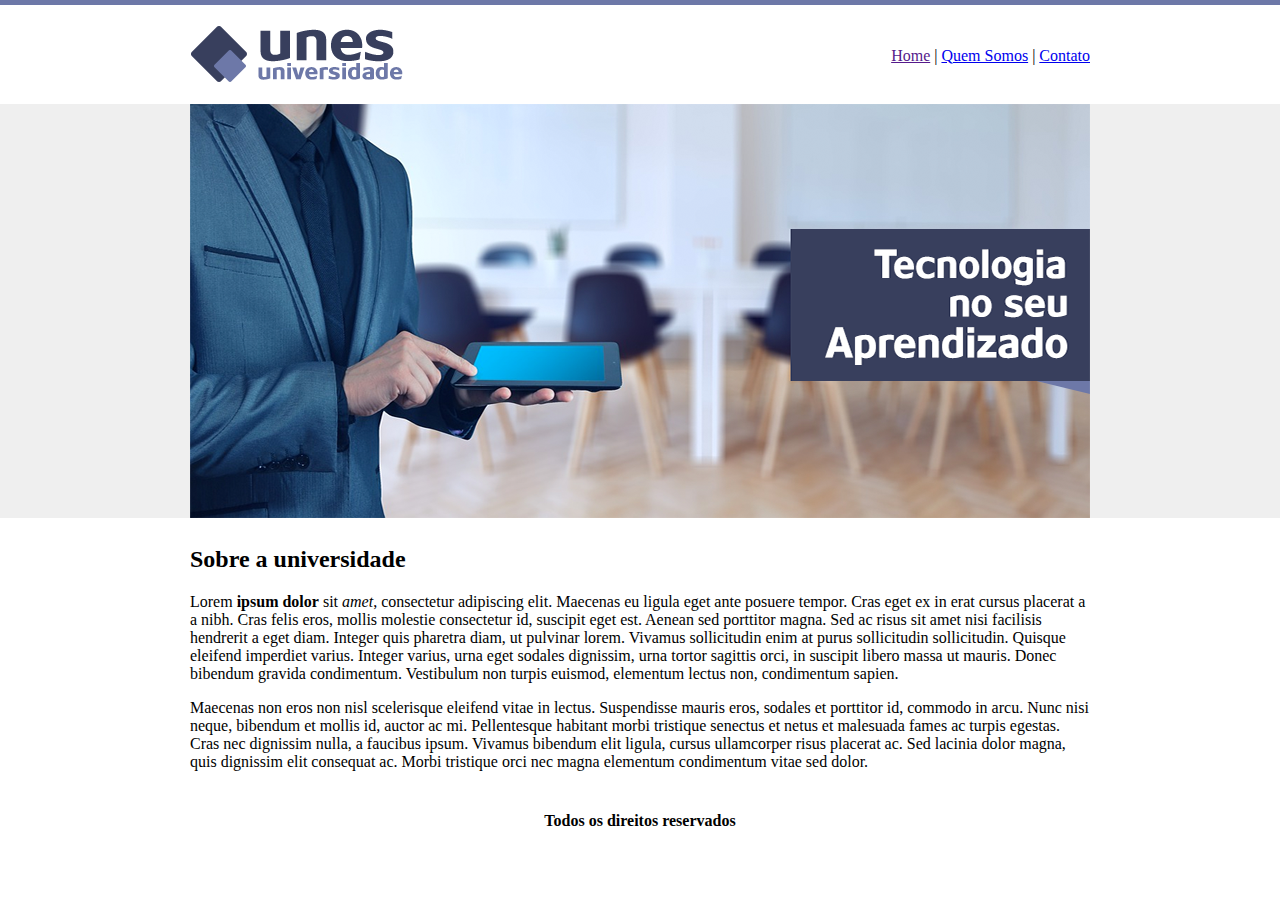
<file: 1.UNES/index.html>
<!DOCTYPE html>
<html>

<head>
    <title>UNES - Página principal</title>
    <meta charset="utf-8">
</head>

<body background="images/fundo.png">
    <table border="0" width="900" align="center">
        <tr>
            <td height="89"><img src="images/logo.png"></td>
            <td align="right">
                <a href="">Home</a> |
                <a href="quem-somos.html">Quem Somos</a> |
                <a href="contato.html">Contato</a>
            </td>
        </tr>
        <tr>
            <td colspan="2"><img src="images/capa.png"></td>
        </tr>
        <tr>
            <td colspan="2">
                <h2>Sobre a universidade</h2>
                <p>Lorem <strong>ipsum dolor</strong> sit <em>amet</em>, consectetur adipiscing elit. Maecenas eu ligula
                    eget ante posuere tempor.
                    Cras eget ex in erat cursus placerat a a nibh. Cras felis eros, mollis molestie consectetur id,
                    suscipit eget est. Aenean sed porttitor magna. Sed ac risus sit amet nisi facilisis hendrerit a eget
                    diam. Integer quis pharetra diam, ut pulvinar lorem. Vivamus sollicitudin enim at purus sollicitudin
                    sollicitudin. Quisque eleifend imperdiet varius. Integer varius, urna eget sodales dignissim, urna
                    tortor sagittis orci, in suscipit libero massa ut mauris. Donec bibendum gravida condimentum.
                    Vestibulum non turpis euismod, elementum lectus non, condimentum sapien.</p>
                <p>Maecenas non eros non nisl scelerisque eleifend vitae in lectus. Suspendisse mauris eros, sodales et
                    porttitor id, commodo in arcu. Nunc nisi neque, bibendum et mollis id, auctor ac mi. Pellentesque
                    habitant morbi tristique senectus et netus et malesuada fames ac turpis egestas. Cras nec dignissim
                    nulla, a faucibus ipsum. Vivamus bibendum elit ligula, cursus ullamcorper risus placerat ac. Sed
                    lacinia dolor magna, quis dignissim elit consequat ac. Morbi tristique orci nec magna elementum
                    condimentum vitae sed dolor.</p>
            </td>
        </tr>
        <tr>
            <td colspan="2" align="center">
                <h4>Todos os direitos reservados</h4>
            </td>
        </tr>
    </table>
</body>

</html>
</file>
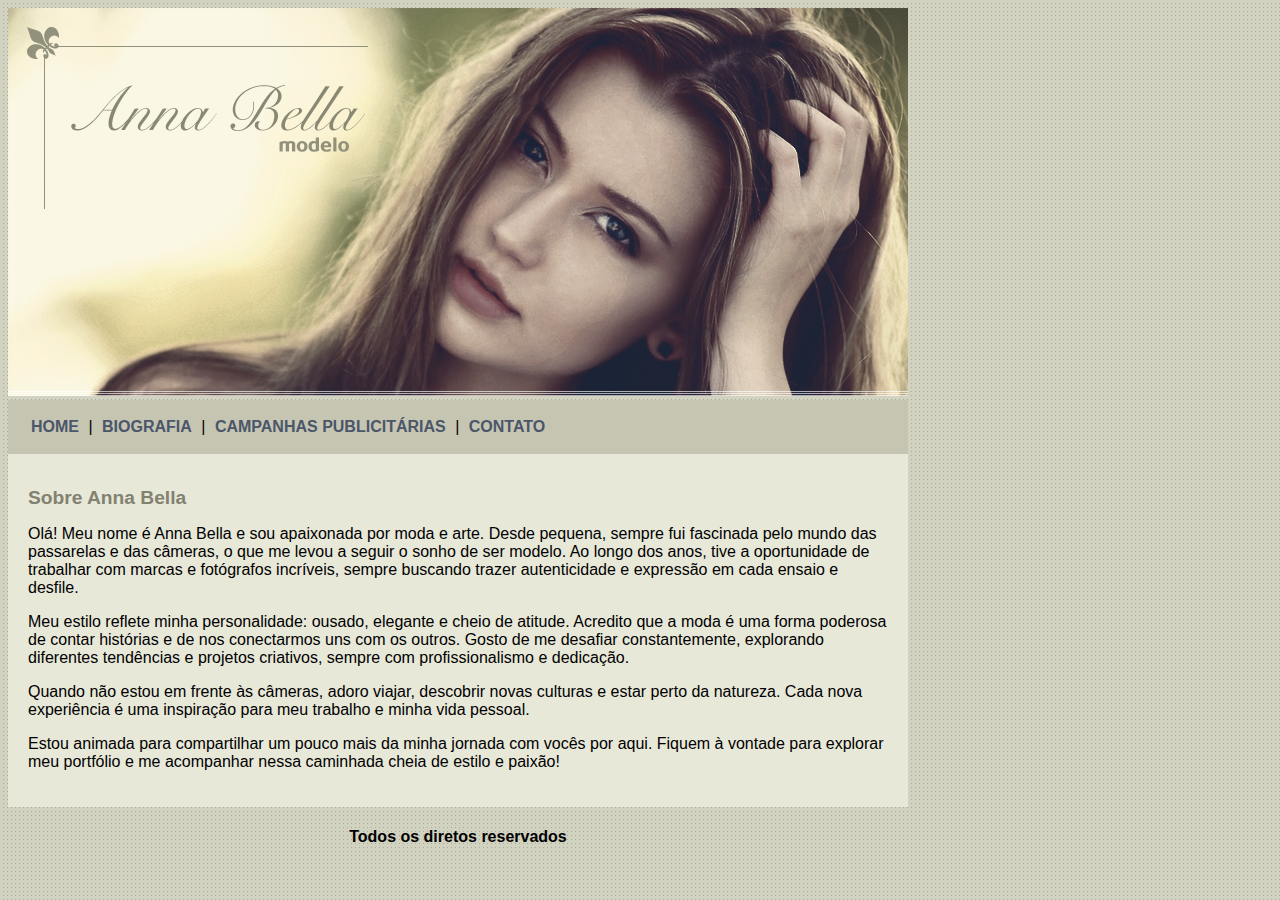
<file: 2.AnnaBella/index.html>
<!DOCTYPE html>
<html>

<head>
    <title>Anna Bella Oficial</title>
    <meta charset="utf-8">
    <link rel="stylesheet" type="text/css" href="estilo.css">
</head>

<body>
    <div id="principal">
        <img src="imagens/capa.png">
        <div id="menu">
            <a href="index.html">HOME</a> |
            <a href="biografia.html">BIOGRAFIA</a> |
            <a href="campanhas-publicitarias.html">CAMPANHAS PUBLICITÁRIAS</a> |
            <a href="contato.html">CONTATO</a>
        </div>
        <div id="conteudo"><!--Inicio conteudo-->
            <h1>Sobre Anna Bella</h1>
            <p>
                Olá! Meu nome é Anna Bella e sou apaixonada por moda e arte. Desde pequena, sempre fui fascinada pelo
                mundo
                das passarelas e das câmeras, o que me levou a seguir o sonho de ser modelo. Ao longo dos anos, tive a
                oportunidade de trabalhar com marcas e fotógrafos incríveis, sempre buscando trazer autenticidade e
                expressão em cada ensaio e desfile.</p>

            <p>Meu estilo reflete minha personalidade: ousado, elegante e cheio de atitude. Acredito que a moda é uma
                forma
                poderosa de contar histórias e de nos conectarmos uns com os outros. Gosto de me desafiar
                constantemente,
                explorando diferentes tendências e projetos criativos, sempre com profissionalismo e dedicação.</p>

            <p>Quando não estou em frente às câmeras, adoro viajar, descobrir novas culturas e estar perto da natureza.
                Cada
                nova experiência é uma inspiração para meu trabalho e minha vida pessoal.</p>

            <p>Estou animada para compartilhar um pouco mais da minha jornada com vocês por aqui. Fiquem à vontade para
                explorar meu portfólio e me acompanhar nessa caminhada cheia de estilo e paixão!
            </p>
        </div><!--Fim conteudo-->
        <div id="rodape">
            <h4>Todos os diretos reservados</h4>
        </div>
    </div>
</body>

</html>
</file>
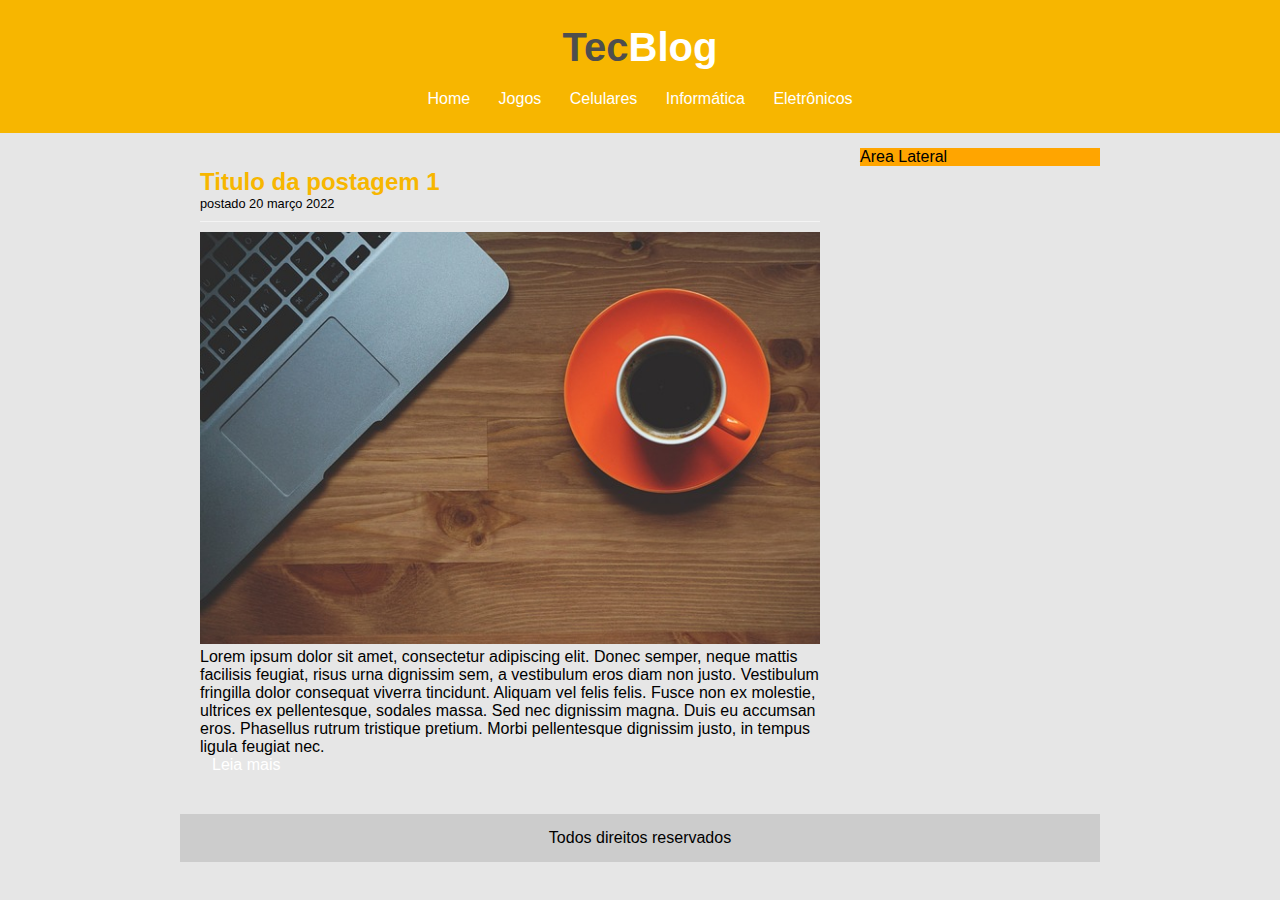
<file: 3.TechBlog/index.html>
<!DOCTYPE html>
<html>

<head>
    <title>TecBlog - O seu Blog de tecnologia</title>
    <meta charset="utf-8">
    <link rel="stylesheet" type="text/css" href="css/style.css">
</head>

<body>
    <div id="area-cabecalho">
        <div id="area-logo">
            <h1>Tec<span class="branco">Blog</span></h1>
        </div>
        <div id="area-menu">
            <a href="index.html">Home</a>
            <a href="jogos.html">Jogos</a>
            <a href="celulares.html">Celulares</a>
            <a href="informatica.html">Informática</a>
            <a href="eletronicos.html">Eletrônicos</a>
        </div>
    </div>
    <div id="area-principal">
        <div id="area-postagens">
            <div class="postagem">
                <h2>Titulo da postagem 1</h2>
                <span class="data-postagem">postado 20 março 2022</span>
                <img width="620px" src="images/imagem1.jpg">
                <p>Lorem ipsum dolor sit amet, consectetur adipiscing elit. Donec semper, neque mattis facilisis
                    feugiat, risus urna dignissim sem, a vestibulum eros diam non justo. Vestibulum fringilla dolor
                    consequat viverra tincidunt. Aliquam vel felis felis. Fusce non ex molestie, ultrices ex
                    pellentesque, sodales massa. Sed nec dignissim magna. Duis eu accumsan eros. Phasellus rutrum
                    tristique pretium. Morbi pellentesque dignissim justo, in tempus ligula feugiat nec.</p>
                <a href="">Leia mais</a>
            </div>
        </div>
        <div id="area-lateral">
            Area Lateral
        </div>

        <div id="rodape">Todos direitos reservados</div>
    </div>

</body>

</html>
</file>
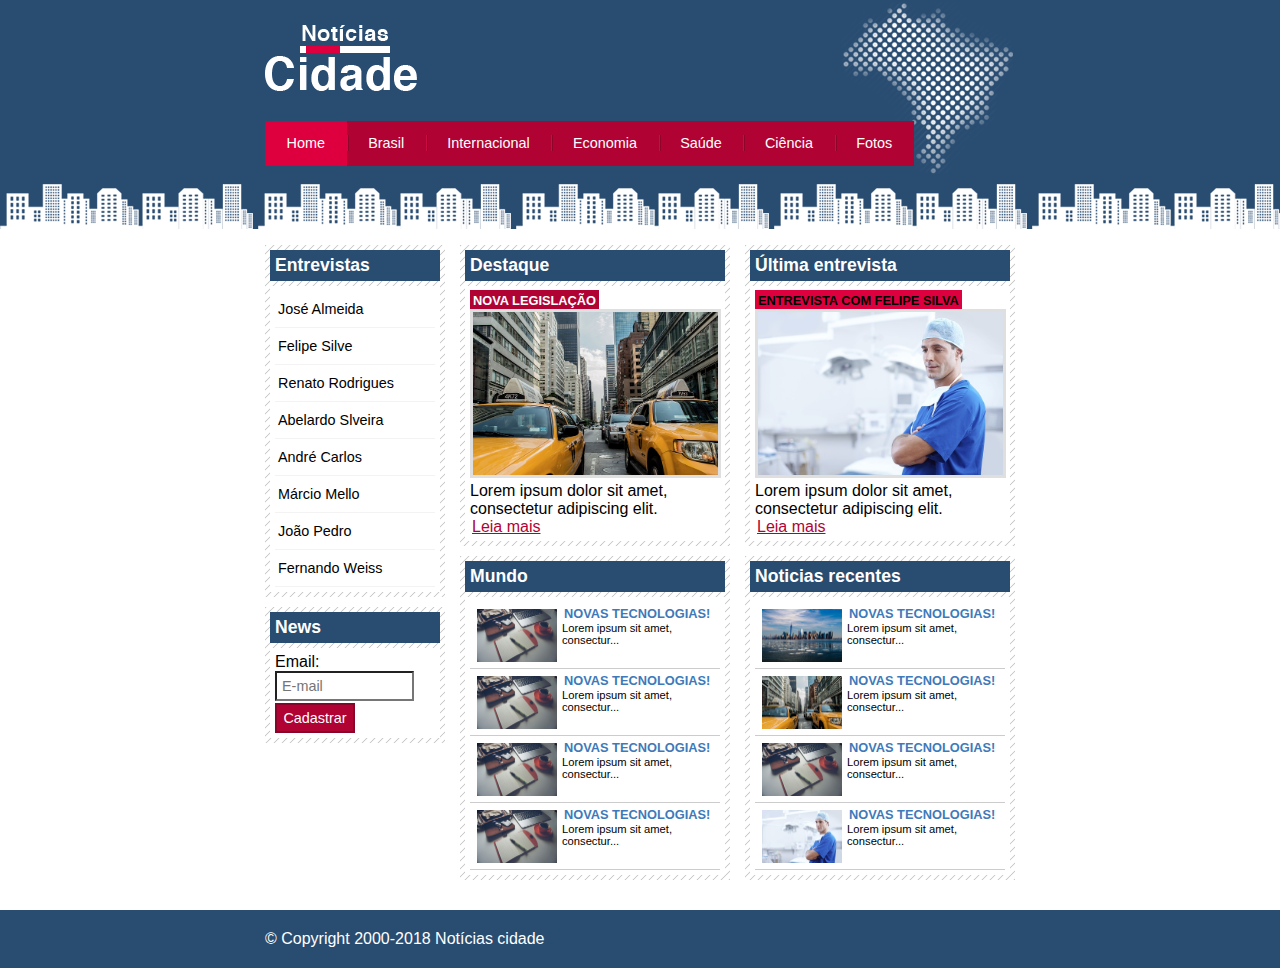
<file: 4.NoticiaCidade/index.html>
<!DOCTYPE html>
<html>

<head>
    <title>Notícias cidade - Seu site de notícias</title>
    <meta charset="utf-8">
    <link rel="stylesheet" type="text/css" href="css/style.css">
</head>

<body class="home">
    <!-- Início container-->
    <div id="container">
        <!-- Início topo-->
        <div id="topo">
            <h1 class="logo">Notícias cidade</h1>
            <ul id="navegacao">
                <li class="primeiro"><a id="home" href="index.html">Home</a></li>
                <li><a id="brasil" href="brasil.html">Brasil</a></li>
                <li><a id="internacional" href="">Internacional</a></li>
                <li><a id="economia" href="">Economia</a></li>
                <li><a id="saude" href="">Saúde</a></li>
                <li><a id="ciencia" href="">Ciência</a></li>
                <li><a id="fotos" href="fotos.html">Fotos</a></li>
            </ul>
        </div><!-- Fim topo-->

        <!-- Início Conteudo-->
        <div id="conteudo" conteudo>
            <div id="primario">
                <div class="caixa destaque">
                    <h2>Destaque</h2>
                    <div class="caixa-conteudo">
                        <h3>Nova legislação</h3>
                        <img class="imagem-principal" src="images/taxi.jpg" width="100%">
                        <p>Lorem ipsum dolor sit amet, consectetur adipiscing elit.</p>
                        <a href="nova-legislacao.html">Leia mais</a>
                    </div>
                </div>
                <div class="caixa">
                    <h2>Mundo</h2>
                    <div class="caixa-conteudo">
                        <ul id="lista-noticias">
                            <li>
                                <a href="">
                                    <img src="images/tecnologia.jpg" width="80">
                                    <h3>Novas Tecnologias!</h3>
                                    <p>Lorem ipsum sit amet, consectur...</p>
                                </a>
                            </li>
                            <li>
                                <a href="">
                                    <img src="images/tecnologia.jpg" width="80">
                                    <h3>Novas Tecnologias!</h3>
                                    <p>Lorem ipsum sit amet, consectur...</p>
                                </a>
                            </li>
                            <li>
                                <a href="">
                                    <img src="images/tecnologia.jpg" width="80">
                                    <h3>Novas Tecnologias!</h3>
                                    <p>Lorem ipsum sit amet, consectur...</p>
                                </a>
                            </li>
                            <li>
                                <a href="">
                                    <img src="images/tecnologia.jpg" width="80">
                                    <h3>Novas Tecnologias!</h3>
                                    <p>Lorem ipsum sit amet, consectur...</p>
                                </a>
                            </li>
                        </ul>
                    </div>
                </div>
            </div>
            <div id="secundario">
                <div class="caixa entrevista">
                    <h2>Última entrevista</h2>
                    <div class="caixa-conteudo">
                        <h3>ENTREVISTA COM FELIPE SILVA</h3>
                        <img class="imagem-principal" src="images/doutor.jpg" width="100%">
                        <p>Lorem ipsum dolor sit amet, consectetur adipiscing elit.</p>
                        <a href="">Leia mais</a>
                    </div>
                </div>
                <div class="caixa">
                    <h2>Noticias recentes</h2>
                    <div class="caixa-conteudo">
                        <ul id="lista-noticias">
                            <li>
                                <a href="">
                                    <img src="images/cidade.jpg" width="80">
                                    <h3>Novas Tecnologias!</h3>
                                    <p>Lorem ipsum sit amet, consectur...</p>
                                </a>
                            </li>
                            <li>
                                <a href="">
                                    <img src="images/taxi.jpg" width="80">
                                    <h3>Novas Tecnologias!</h3>
                                    <p>Lorem ipsum sit amet, consectur...</p>
                                </a>
                            </li>
                            <li>
                                <a href="">
                                    <img src="images/tecnologia.jpg" width="80">
                                    <h3>Novas Tecnologias!</h3>
                                    <p>Lorem ipsum sit amet, consectur...</p>
                                </a>
                            </li>
                            <li>
                                <a href="">
                                    <img src="images/doutor.jpg" width="80">
                                    <h3>Novas Tecnologias!</h3>
                                    <p>Lorem ipsum sit amet, consectur...</p>
                                </a>
                            </li>
                        </ul>
                    </div>
                </div>
            </div>
            <!-- Início Lateral-->
            <div id="lateral">
                <div class="caixa">
                    <h2>Entrevistas</h2>
                    <div class="caixa-conteudo">
                        <ul>
                            <li><a href="">José Almeida</a></li>
                            <li><a href="">Felipe Silve</a></li>
                            <li><a href="">Renato Rodrigues</a></li>
                            <li><a href="">Abelardo Slveira</a></li>
                            <li><a href="">André Carlos</a></li>
                            <li><a href="">Márcio Mello</a></li>
                            <li><a href="">João Pedro</a></li>
                            <li><a href="">Fernando Weiss</a></li>
                        </ul>
                    </div>
                </div>

                <div class="caixa">
                    <h2>News</h2>
                    <div class="caixa-conteudo">
                        <form>
                            <div>
                                <label>Email:</label>
                                <input type="text" name="email" id="email" placeholder="E-mail">
                            </div>
                            <div>
                                <input class="submit" type="submit" value="Cadastrar">
                            </div>
                        </form>
                    </div>
                </div>
            </div>
            <!-- Fim Lateral-->

        </div>
        <!-- Fim Conteudo-->

    </div><!-- Fim container-->
    <div id="container-rodape" style="clear: both">
        <div id="rodape">
            &copy; Copyright 2000-2018 Notícias cidade
        </div>
    </div>
</body>

</html>
</file>
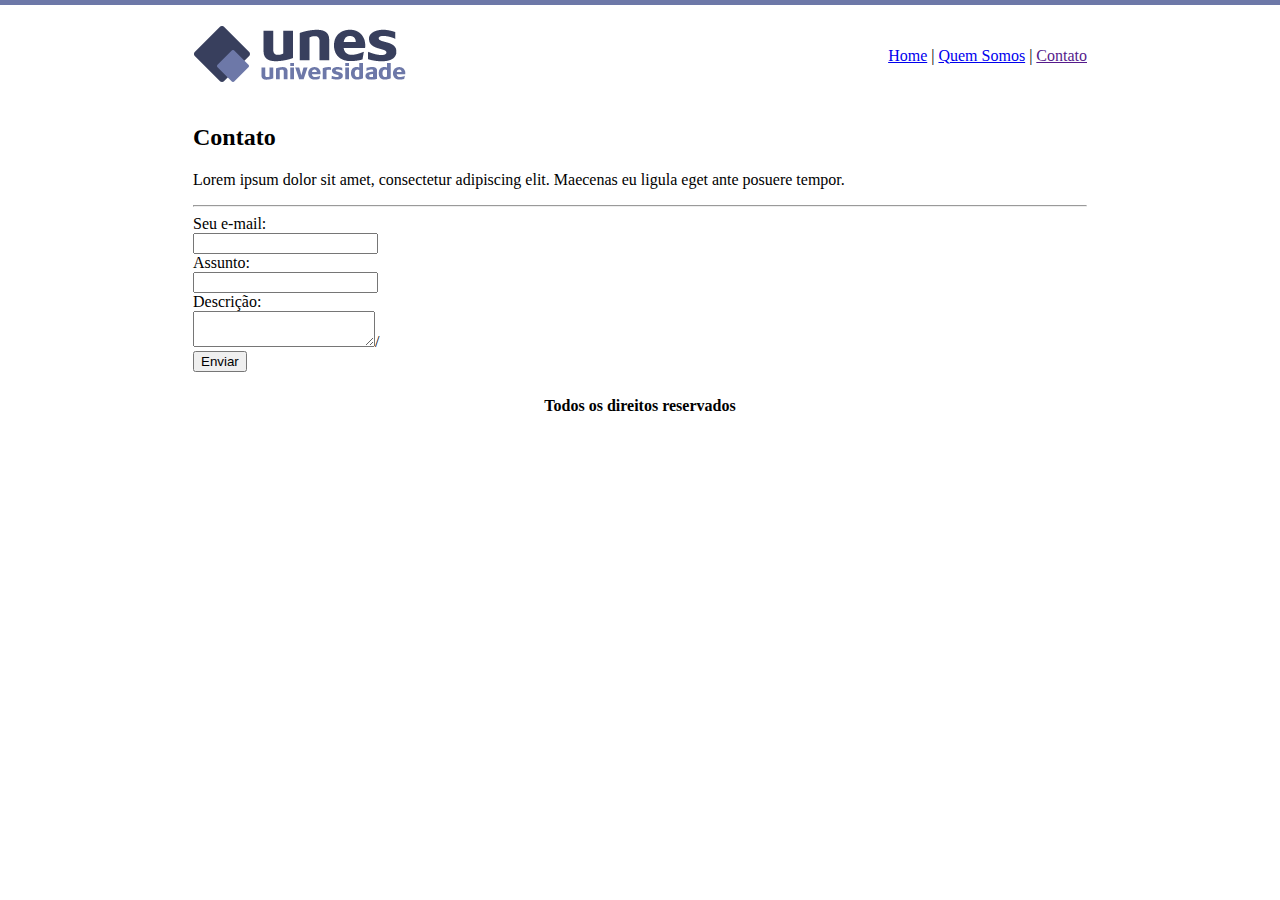
<file: 1.UNES/contato.html>
<!DOCTYPE html>
<html>

<head>
    <title>UNES - contato</title>
    <meta charset="utf-8">
</head>

<body background="images/fundo2.png">
    <table border="0" width="900" align="center">
        <tr>
            <td height="89"><img src="images/logo.png"></td>
            <td align="right">
                <a href="index.html">Home</a> |
                <a href="quem-somos.html">Quem Somos</a> |
                <a href="">Contato</a>
            </td>
        </tr>

        <tr>
            <td colspan="2">
                <h2>Contato</h2>
                <p>Lorem ipsum dolor sit amet, consectetur adipiscing elit. Maecenas eu ligula eget ante posuere tempor.
                </p>
                <hr>
                <form>
                    Seu e-mail: <br>
                    <input type="text" name="email"><br>
                    Assunto: <br>
                    <input type="text" name="assunto"><br>
                    Descrição: <br>
                    <textarea></textarea>/<br>
                    <input type="submit" value="Enviar">
                </form>


        </tr>
        <tr>
            <td colspan="2" align="center">
                <h4>Todos os direitos reservados</h4>
            </td>
        </tr>
    </table>
</body>

</html>
</file>
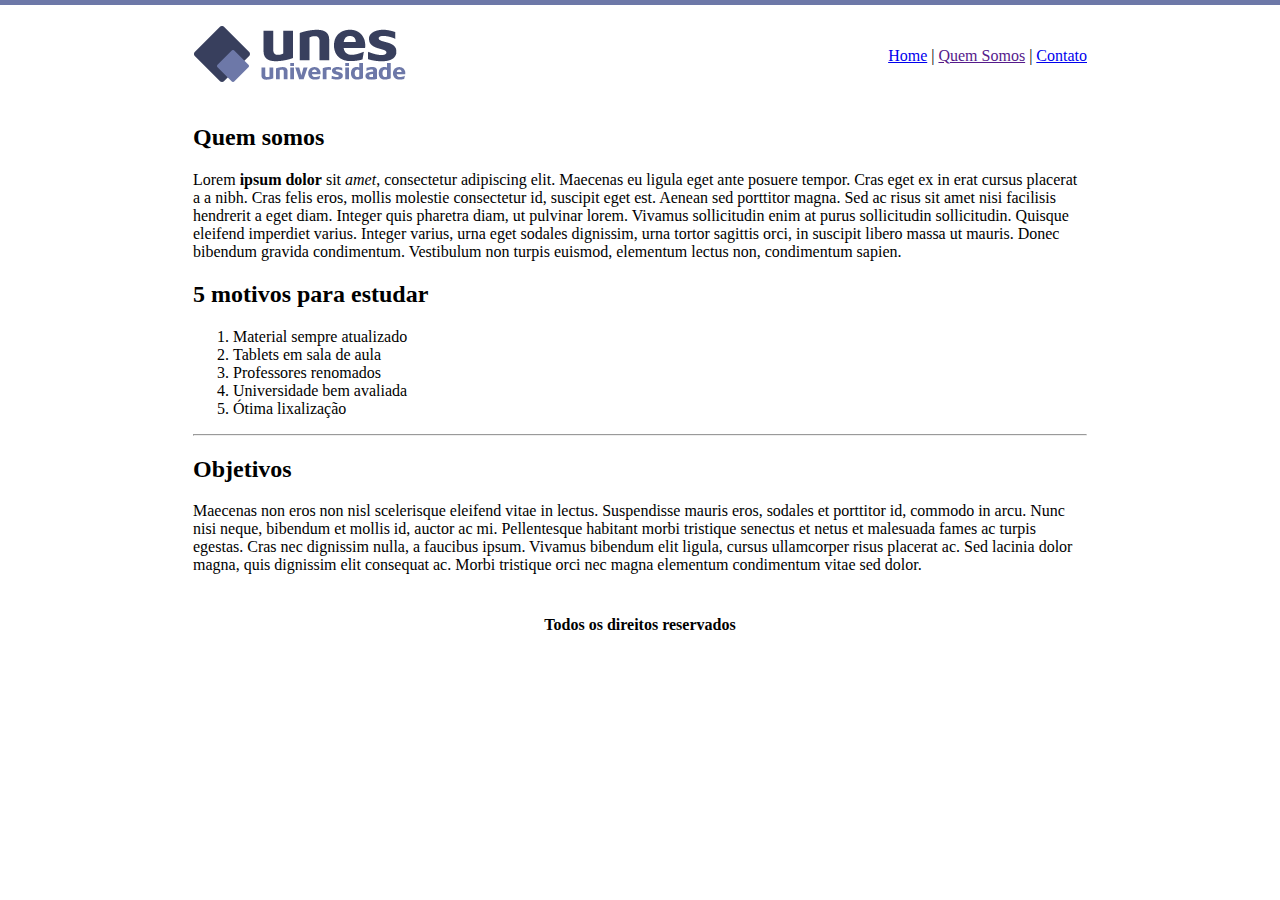
<file: 1.UNES/quem-somos.html>
<!DOCTYPE html>
<html>

<head>
    <title>UNES - quem somos</title>
    <meta charset="utf-8">
</head>

<body background="images/fundo2.png">
    <table border="0" width="900" align="center">
        <tr>
            <td height="89"><img src="images/logo.png"></td>
            <td align="right">
                <a href="index.html">Home</a> |
                <a href="">Quem Somos</a> |
                <a href="contato.html">Contato</a>
            </td>
        </tr>

        <tr>
            <td colspan="2">
                <h2>Quem somos</h2>
                <p>Lorem <strong>ipsum dolor</strong> sit <em>amet</em>, consectetur adipiscing elit. Maecenas eu ligula
                    eget ante posuere tempor.
                    Cras eget ex in erat cursus placerat a a nibh. Cras felis eros, mollis molestie consectetur id,
                    suscipit eget est. Aenean sed porttitor magna. Sed ac risus sit amet nisi facilisis hendrerit a eget
                    diam. Integer quis pharetra diam, ut pulvinar lorem. Vivamus sollicitudin enim at purus sollicitudin
                    sollicitudin. Quisque eleifend imperdiet varius. Integer varius, urna eget sodales dignissim, urna
                    tortor sagittis orci, in suscipit libero massa ut mauris. Donec bibendum gravida condimentum.
                    Vestibulum non turpis euismod, elementum lectus non, condimentum sapien.</p>

                <h2>5 motivos para estudar</h2>
                <ol>
                    <li>Material sempre atualizado</li>
                    <li>Tablets em sala de aula</li>
                    <li>Professores renomados</li>
                    <li>Universidade bem avaliada</li>
                    <li>Ótima lixalização</li>
                </ol>
                <hr>
                <h2>Objetivos</h2>
                <p>Maecenas non eros non nisl scelerisque eleifend vitae in lectus. Suspendisse mauris eros, sodales et
                    porttitor id, commodo in arcu. Nunc nisi neque, bibendum et mollis id, auctor ac mi. Pellentesque
                    habitant morbi tristique senectus et netus et malesuada fames ac turpis egestas. Cras nec dignissim
                    nulla, a faucibus ipsum. Vivamus bibendum elit ligula, cursus ullamcorper risus placerat ac. Sed
                    lacinia dolor magna, quis dignissim elit consequat ac. Morbi tristique orci nec magna elementum
                    condimentum vitae sed dolor.</p>
            </td>
        </tr>
        <tr>
            <td colspan="2" align="center">
                <h4>Todos os direitos reservados</h4>
            </td>
        </tr>
    </table>
</body>

</html>
</file>
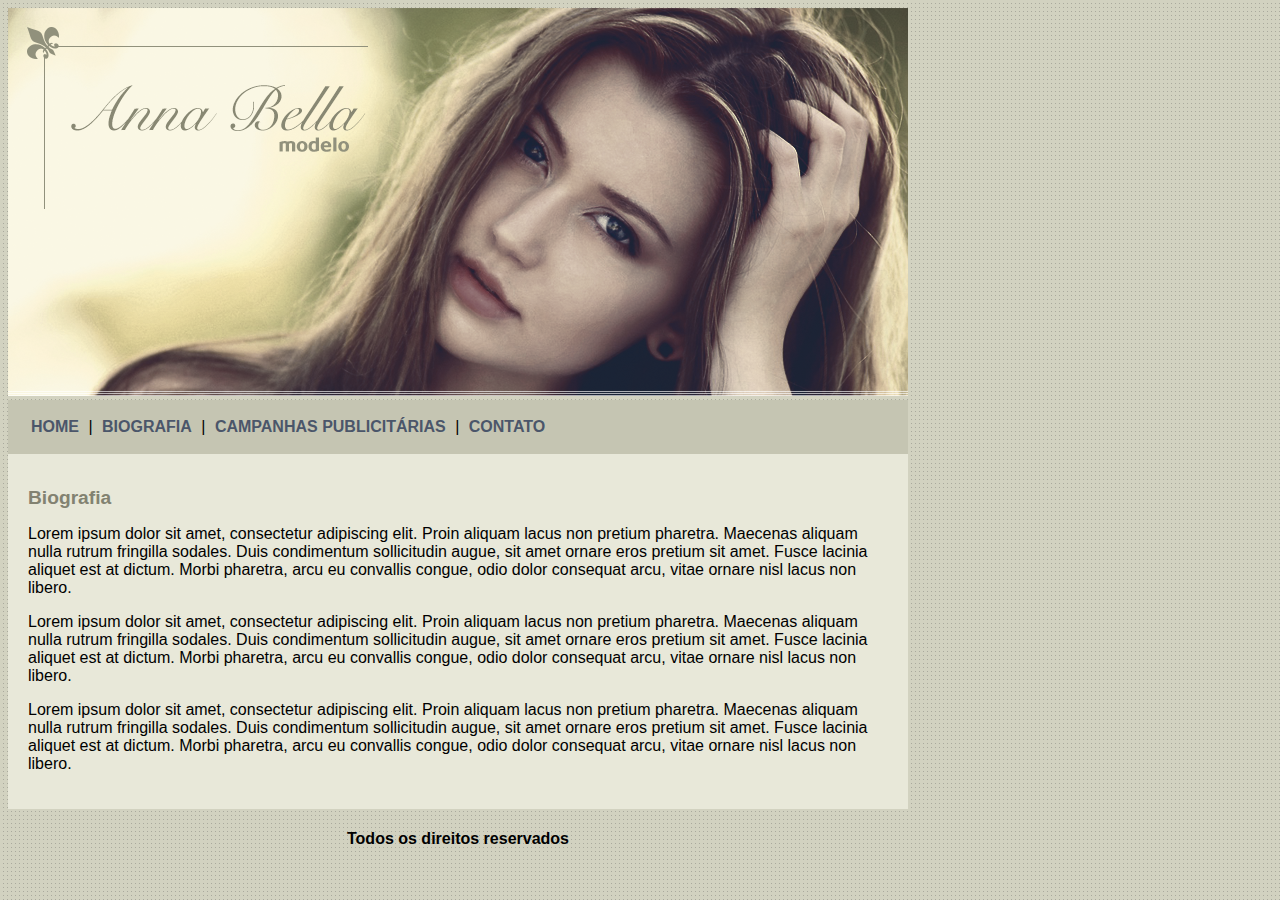
<file: 2.AnnaBella/biografia.html>
<!DOCTYPE html>
<html>

<head>
    <title>Anna Bella - Biografia</title>
    <meta charset="utf-8">

    <link rel="stylesheet" type="text/css" href="estilo.css">

</head>

<body>

    <div id="principal">

        <img src="imagens/capa.png">

        <div id="menu">

            <a href="index.html">HOME</a> |
            <a href="biografia.html">BIOGRAFIA</a> |
            <a href="campanhas-publicitarias.html">CAMPANHAS PUBLICITÁRIAS</a> |
            <a href="contato.html">CONTATO</a>

        </div>

        <div id="conteudo"><!-- inicio conteudo -->

            <h1>Biografia</h1>
            <p>
                Lorem ipsum dolor sit amet, consectetur adipiscing elit. Proin aliquam lacus non pretium pharetra.
                Maecenas aliquam nulla rutrum fringilla sodales. Duis condimentum sollicitudin augue, sit amet ornare
                eros pretium sit amet. Fusce lacinia aliquet est at dictum. Morbi pharetra, arcu eu convallis congue,
                odio dolor consequat arcu, vitae ornare nisl lacus non libero.
            </p>

            <p>
                Lorem ipsum dolor sit amet, consectetur adipiscing elit. Proin aliquam lacus non pretium pharetra.
                Maecenas aliquam nulla rutrum fringilla sodales. Duis condimentum sollicitudin augue, sit amet ornare
                eros pretium sit amet. Fusce lacinia aliquet est at dictum. Morbi pharetra, arcu eu convallis congue,
                odio dolor consequat arcu, vitae ornare nisl lacus non libero.
            </p>

            <p>
                Lorem ipsum dolor sit amet, consectetur adipiscing elit. Proin aliquam lacus non pretium pharetra.
                Maecenas aliquam nulla rutrum fringilla sodales. Duis condimentum sollicitudin augue, sit amet ornare
                eros pretium sit amet. Fusce lacinia aliquet est at dictum. Morbi pharetra, arcu eu convallis congue,
                odio dolor consequat arcu, vitae ornare nisl lacus non libero.
            </p>

        </div><!-- fim conteudo -->

        <div id="rodape">
            <h4>Todos os direitos reservados</h4>
        </div>

    </div>

</body>

</html>
</file>
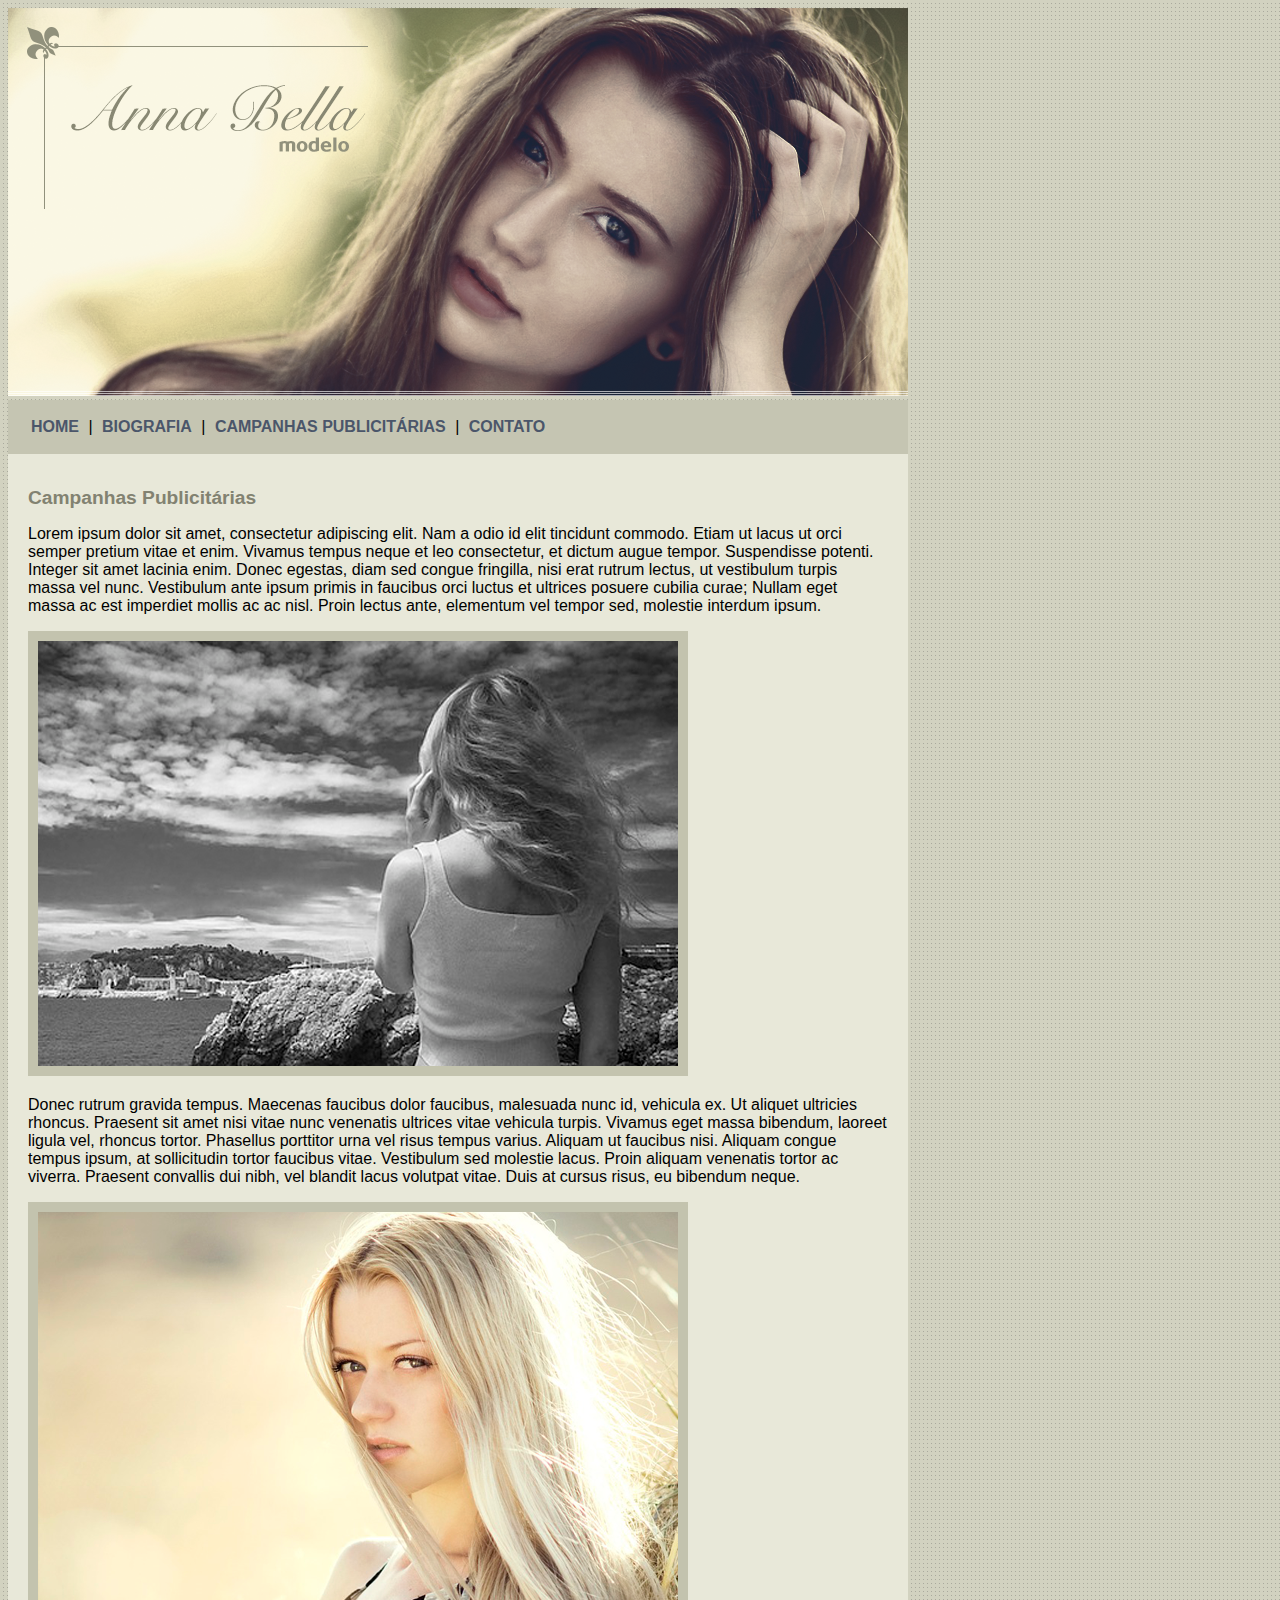
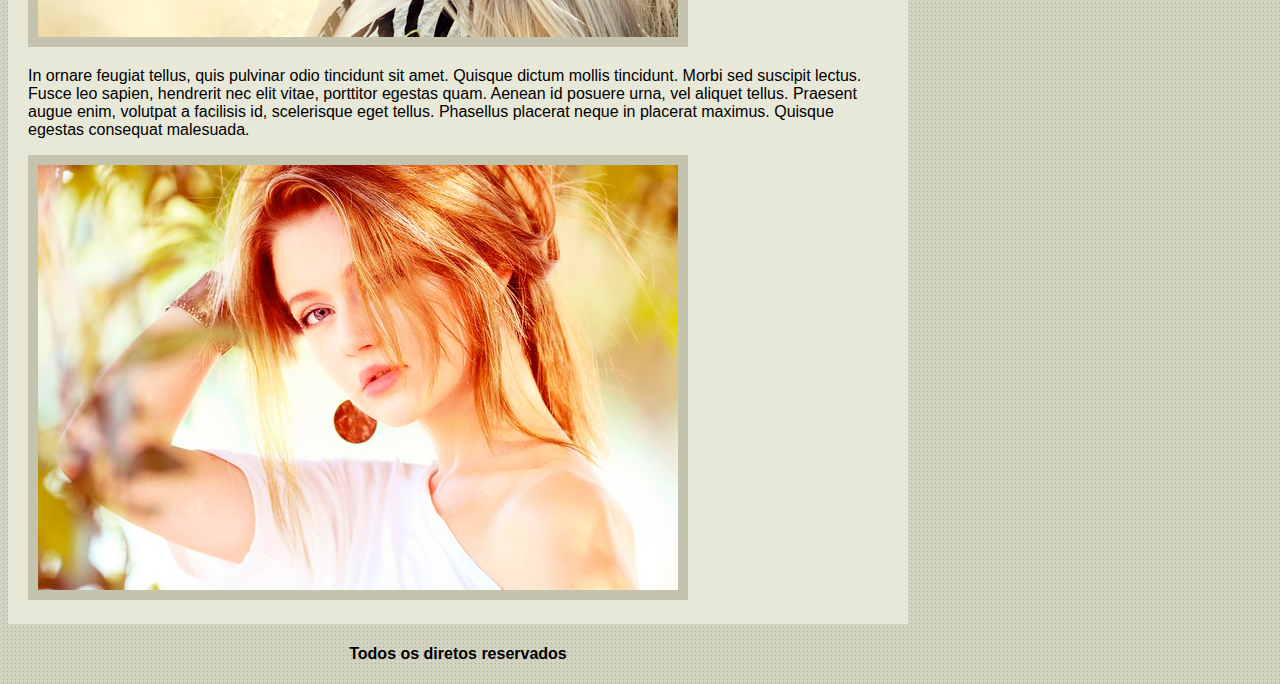
<file: 2.AnnaBella/campanhas-publicitarias.html>
<!DOCTYPE html>
<html>

<head>
    <title>Anna Bella - Campanhas Publicitárias</title>
    <meta charset="utf-8">
    <link rel="stylesheet" type="text/css" href="estilo.css">
</head>

<body>
    <div id="principal">
        <img src="imagens/capa.png">
        <div id="menu">
            <a href="index.html">HOME</a> |
            <a href="biografia.html">BIOGRAFIA</a> |
            <a href="campanhas-publicitarias.html">CAMPANHAS PUBLICITÁRIAS</a> |
            <a href="contato.html">CONTATO</a>
        </div>
        <div id="conteudo"><!--Inicio conteudo-->
            <h1>Campanhas Publicitárias</h1>
            <p>Lorem ipsum dolor sit amet, consectetur adipiscing elit. Nam a odio id elit tincidunt commodo. Etiam ut
                lacus ut orci semper pretium vitae et enim. Vivamus tempus neque et leo consectetur, et dictum augue
                tempor. Suspendisse potenti. Integer sit amet lacinia enim. Donec egestas, diam sed congue fringilla,
                nisi erat rutrum lectus, ut vestibulum turpis massa vel nunc. Vestibulum ante ipsum primis in faucibus
                orci luctus et ultrices posuere cubilia curae; Nullam eget massa ac est imperdiet mollis ac ac nisl.
                Proin lectus ante, elementum vel tempor sed, molestie interdum ipsum.</p>
            <img src="imagens/foto1.png" class="img-campanha">
            <p>Donec rutrum gravida tempus. Maecenas faucibus dolor faucibus, malesuada nunc id, vehicula ex. Ut aliquet
                ultricies rhoncus. Praesent sit amet nisi vitae nunc venenatis ultrices vitae vehicula turpis. Vivamus
                eget massa bibendum, laoreet ligula vel, rhoncus tortor. Phasellus porttitor urna vel risus tempus
                varius. Aliquam ut faucibus nisi. Aliquam congue tempus ipsum, at sollicitudin tortor faucibus vitae.
                Vestibulum sed molestie lacus. Proin aliquam venenatis tortor ac viverra. Praesent convallis dui nibh,
                vel blandit lacus volutpat vitae. Duis at cursus risus, eu bibendum neque.</p>
            <img src="imagens/foto2.png" class="img-campanha">
            <p>In ornare feugiat tellus, quis pulvinar odio tincidunt sit amet. Quisque dictum mollis tincidunt. Morbi
                sed suscipit lectus. Fusce leo sapien, hendrerit nec elit vitae, porttitor egestas quam. Aenean id
                posuere urna, vel aliquet tellus. Praesent augue enim, volutpat a facilisis id, scelerisque eget tellus.
                Phasellus placerat neque in placerat maximus. Quisque egestas consequat malesuada.</p>
            <img src="imagens/foto3.png" class="img-campanha">
        </div><!--Fim conteudo-->
        <div id="rodape">
            <h4>Todos os diretos reservados</h4>
        </div>
    </div>
</body>

</html>
</file>
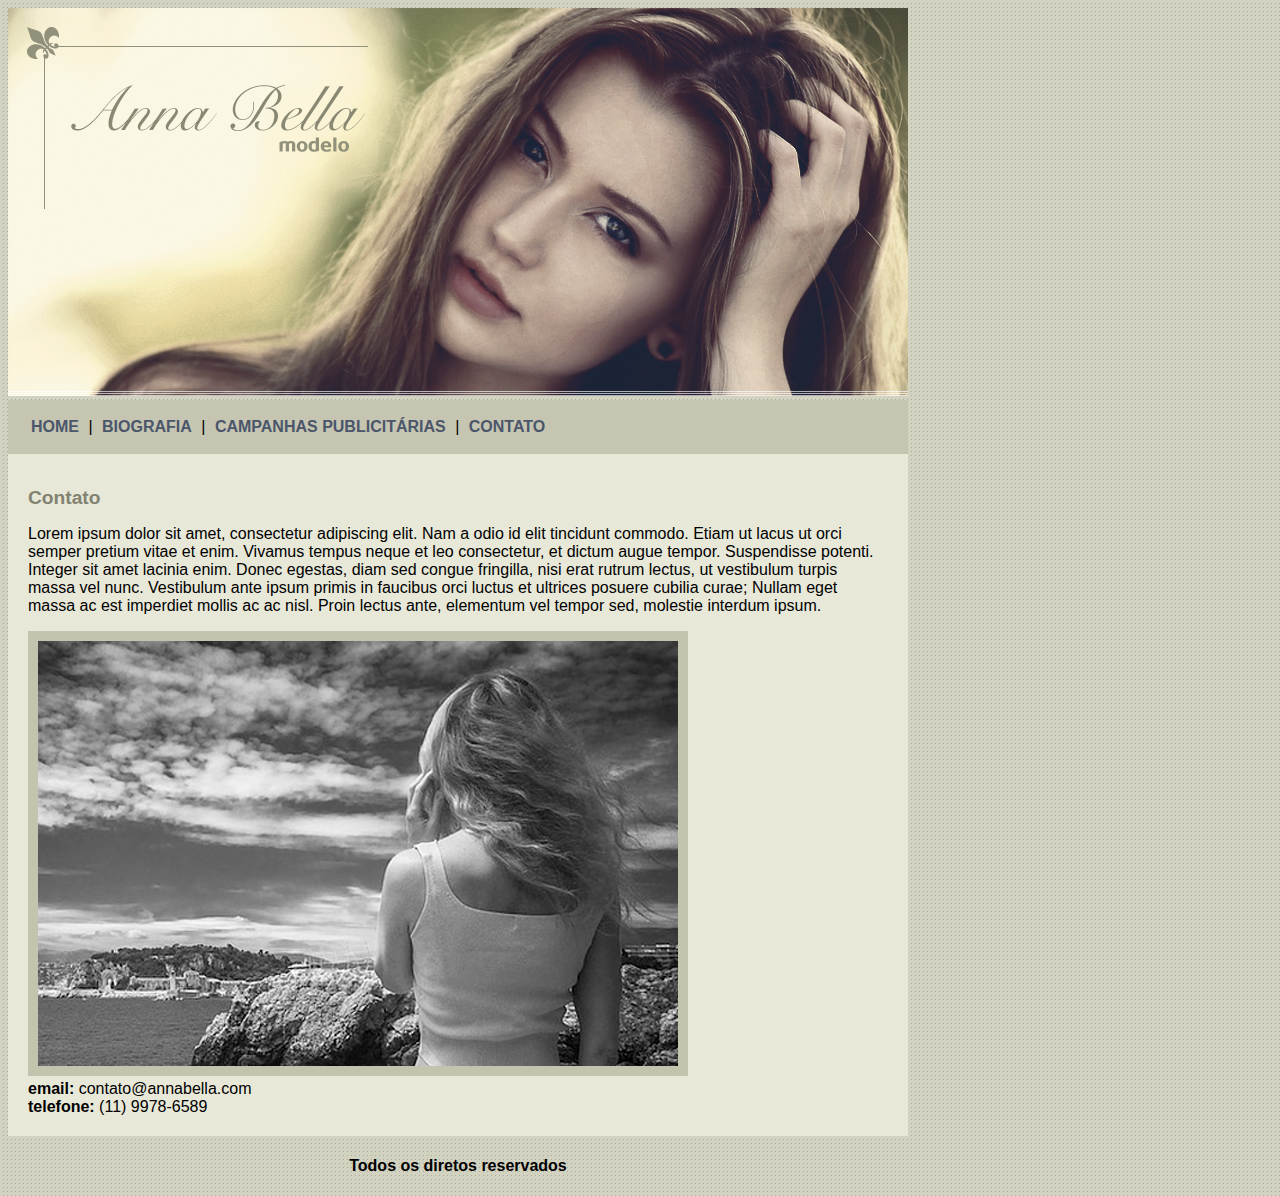
<file: 2.AnnaBella/contato.html>
<!DOCTYPE html>
<html>

<head>
    <title>Anna Bella - Contato</title>
    <meta charset="utf-8">
    <link rel="stylesheet" type="text/css" href="estilo.css">
</head>

<body>
    <div id="principal">
        <img src="imagens/capa.png">
        <div id="menu">
            <a href="index.html">HOME</a> |
            <a href="biografia.html">BIOGRAFIA</a> |
            <a href="campanhas-publicitarias.html">CAMPANHAS PUBLICITÁRIAS</a> |
            <a href="contato.html">CONTATO</a>
        </div>
        <div id="conteudo"><!--Inicio conteudo-->
            <h1>Contato</h1>
            <p>Lorem ipsum dolor sit amet, consectetur adipiscing elit. Nam a odio id elit tincidunt commodo. Etiam ut
                lacus ut orci semper pretium vitae et enim. Vivamus tempus neque et leo consectetur, et dictum augue
                tempor. Suspendisse potenti. Integer sit amet lacinia enim. Donec egestas, diam sed congue fringilla,
                nisi erat rutrum lectus, ut vestibulum turpis massa vel nunc. Vestibulum ante ipsum primis in faucibus
                orci luctus et ultrices posuere cubilia curae; Nullam eget massa ac est imperdiet mollis ac ac nisl.
                Proin lectus ante, elementum vel tempor sed, molestie interdum ipsum.</p>
            <img src="imagens/foto1.png" class="img-campanha">
            <div>
                <strong>email:</strong> contato@annabella.com<br>
                <strong>telefone:</strong> (11) 9978-6589
            </div>

        </div><!--Fim conteudo-->
        <div id="rodape">
            <h4>Todos os diretos reservados</h4>
        </div>
    </div>
</body>

</html>
</file>
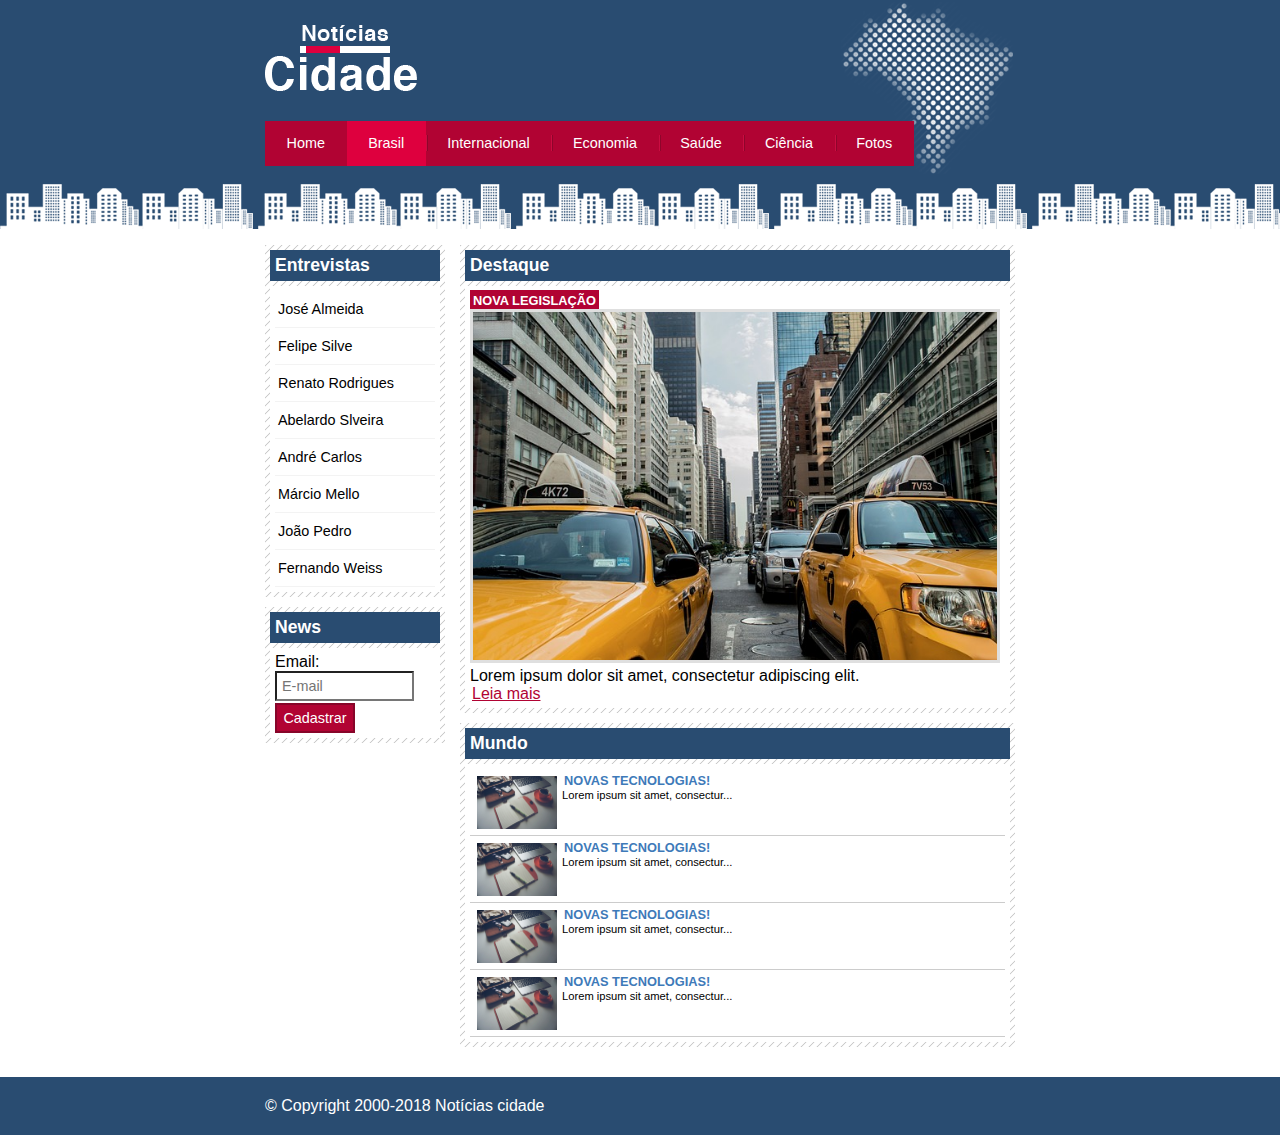
<file: 4.NoticiaCidade/brasil.html>
<!DOCTYPE html>
<html>

<head>
    <title>Notícias cidade - Seu site de notícias</title>
    <meta charset="utf-8">
    <link rel="stylesheet" type="text/css" href="css/style.css">
</head>

<body id="duas-colunas" class="brasil">
    <!-- Início container-->
    <div id="container">
        <!-- Início topo-->
        <div id="topo">
            <h1 class="logo">Notícias cidade</h1>
            <ul id="navegacao">
                <li class="primeiro"><a id="home" href="index.html">Home</a></li>
                <li><a id="brasil" href="brasil.html">Brasil</a></li>
                <li><a id="internacional" href="">Internacional</a></li>
                <li><a id="economia" href="">Economia</a></li>
                <li><a id="saude" href="">Saúde</a></li>
                <li><a id="ciencia" href="">Ciência</a></li>
                <li><a id="fotos" href="fotos.html">Fotos</a></li>
            </ul>
        </div><!-- Fim topo-->

        <!-- Início Conteudo-->
        <div id="conteudo" conteudo>
            <div id="primario">
                <div class="caixa destaque">
                    <h2>Destaque</h2>
                    <div class="caixa-conteudo">
                        <h3>Nova legislação</h3>
                        <img class="imagem-principal" src="images/taxi.jpg" width="100%">
                        <p>Lorem ipsum dolor sit amet, consectetur adipiscing elit.</p>
                        <a href="">Leia mais</a>
                    </div>
                </div>
                <div class="caixa">
                    <h2>Mundo</h2>
                    <div class="caixa-conteudo">
                        <ul id="lista-noticias">
                            <li>
                                <a href="">
                                    <img src="images/tecnologia.jpg" width="80">
                                    <h3>Novas Tecnologias!</h3>
                                    <p>Lorem ipsum sit amet, consectur...</p>
                                </a>
                            </li>
                            <li>
                                <a href="">
                                    <img src="images/tecnologia.jpg" width="80">
                                    <h3>Novas Tecnologias!</h3>
                                    <p>Lorem ipsum sit amet, consectur...</p>
                                </a>
                            </li>
                            <li>
                                <a href="">
                                    <img src="images/tecnologia.jpg" width="80">
                                    <h3>Novas Tecnologias!</h3>
                                    <p>Lorem ipsum sit amet, consectur...</p>
                                </a>
                            </li>
                            <li>
                                <a href="">
                                    <img src="images/tecnologia.jpg" width="80">
                                    <h3>Novas Tecnologias!</h3>
                                    <p>Lorem ipsum sit amet, consectur...</p>
                                </a>
                            </li>
                        </ul>
                    </div>
                </div>
            </div>
            <!-- Início Lateral-->
            <div id="lateral">
                <div class="caixa">
                    <h2>Entrevistas</h2>
                    <div class="caixa-conteudo">
                        <ul>
                            <li><a href="">José Almeida</a></li>
                            <li><a href="">Felipe Silve</a></li>
                            <li><a href="">Renato Rodrigues</a></li>
                            <li><a href="">Abelardo Slveira</a></li>
                            <li><a href="">André Carlos</a></li>
                            <li><a href="">Márcio Mello</a></li>
                            <li><a href="">João Pedro</a></li>
                            <li><a href="">Fernando Weiss</a></li>
                        </ul>
                    </div>
                </div>

                <div class="caixa">
                    <h2>News</h2>
                    <div class="caixa-conteudo">
                        <form>
                            <div>
                                <label>Email:</label>
                                <input type="text" name="email" id="email" placeholder="E-mail">
                            </div>
                            <div>
                                <input class="submit" type="submit" value="Cadastrar">
                            </div>
                        </form>
                    </div>
                </div>
            </div>
            <!-- Fim Lateral-->

        </div>
        <!-- Fim Conteudo-->

    </div><!-- Fim container-->
    <div id="container-rodape" style="clear: both">
        <div id="rodape">
            &copy; Copyright 2000-2018 Notícias cidade
        </div>
    </div>
</body>

</html>
</file>
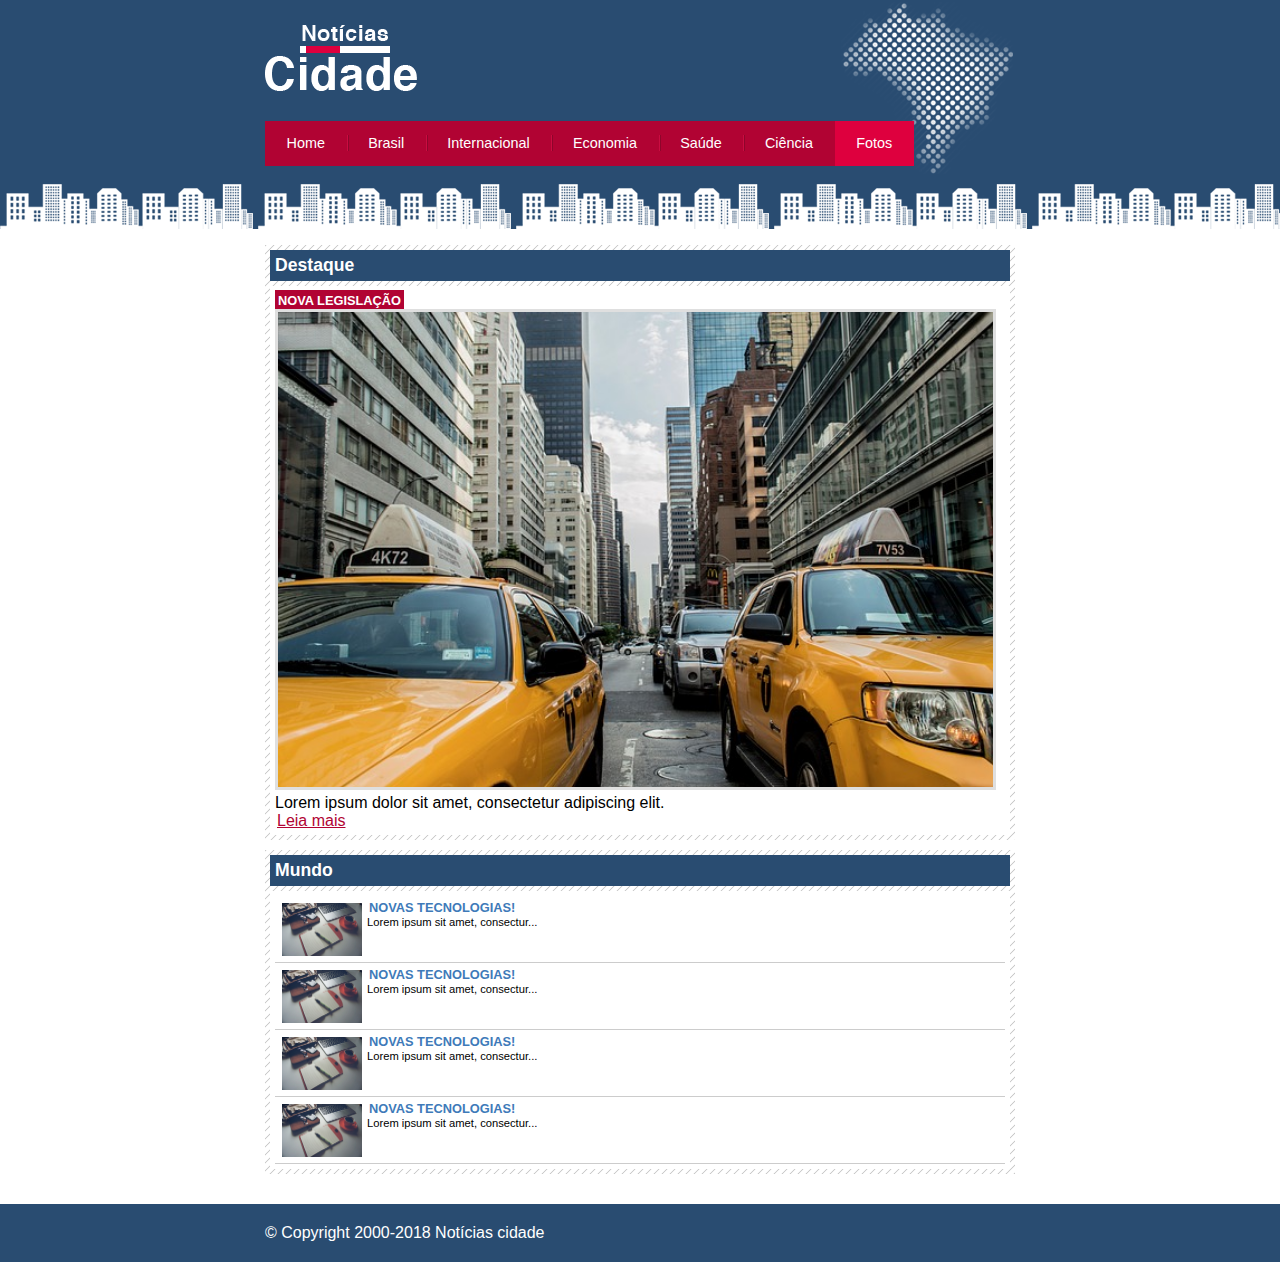
<file: 4.NoticiaCidade/fotos.html>
<!DOCTYPE html>
<html>

<head>
    <title>Notícias cidade - Seu site de notícias</title>
    <meta charset="utf-8">
    <link rel="stylesheet" type="text/css" href="css/style.css">
</head>

<body id="uma-coluna" class="fotos">
    <!-- Início container-->
    <div id="container">
        <!-- Início topo-->
        <div id="topo">
            <h1 class="logo">Notícias cidade</h1>
            <ul id="navegacao">
                <li class="primeiro"><a id="home" href="index.html">Home</a></li>
                <li><a id="brasil" href="brasil.html">Brasil</a></li>
                <li><a id="internacional" href="">Internacional</a></li>
                <li><a id="economia" href="">Economia</a></li>
                <li><a id="saude" href="">Saúde</a></li>
                <li><a id="ciencia" href="">Ciência</a></li>
                <li><a id="fotos" href="fotos.html">Fotos</a></li>
            </ul>
        </div><!-- Fim topo-->

        <!-- Início Conteudo-->
        <div id="conteudo" conteudo>
            <div id="primario">
                <div class="caixa destaque">
                    <h2>Destaque</h2>
                    <div class="caixa-conteudo">
                        <h3>Nova legislação</h3>
                        <img class="imagem-principal" src="images/taxi.jpg" width="100%">
                        <p>Lorem ipsum dolor sit amet, consectetur adipiscing elit.</p>
                        <a href="">Leia mais</a>
                    </div>
                </div>
                <div class="caixa">
                    <h2>Mundo</h2>
                    <div class="caixa-conteudo">
                        <ul id="lista-noticias">
                            <li>
                                <a href="">
                                    <img src="images/tecnologia.jpg" width="80">
                                    <h3>Novas Tecnologias!</h3>
                                    <p>Lorem ipsum sit amet, consectur...</p>
                                </a>
                            </li>
                            <li>
                                <a href="">
                                    <img src="images/tecnologia.jpg" width="80">
                                    <h3>Novas Tecnologias!</h3>
                                    <p>Lorem ipsum sit amet, consectur...</p>
                                </a>
                            </li>
                            <li>
                                <a href="">
                                    <img src="images/tecnologia.jpg" width="80">
                                    <h3>Novas Tecnologias!</h3>
                                    <p>Lorem ipsum sit amet, consectur...</p>
                                </a>
                            </li>
                            <li>
                                <a href="">
                                    <img src="images/tecnologia.jpg" width="80">
                                    <h3>Novas Tecnologias!</h3>
                                    <p>Lorem ipsum sit amet, consectur...</p>
                                </a>
                            </li>
                        </ul>
                    </div>
                </div>
            </div>
        </div>
        <!-- Fim Conteudo-->

    </div><!-- Fim container-->
    <div id="container-rodape" style="clear: both">
        <div id="rodape">
            &copy; Copyright 2000-2018 Notícias cidade
        </div>
    </div>
</body>

</html>
</file>
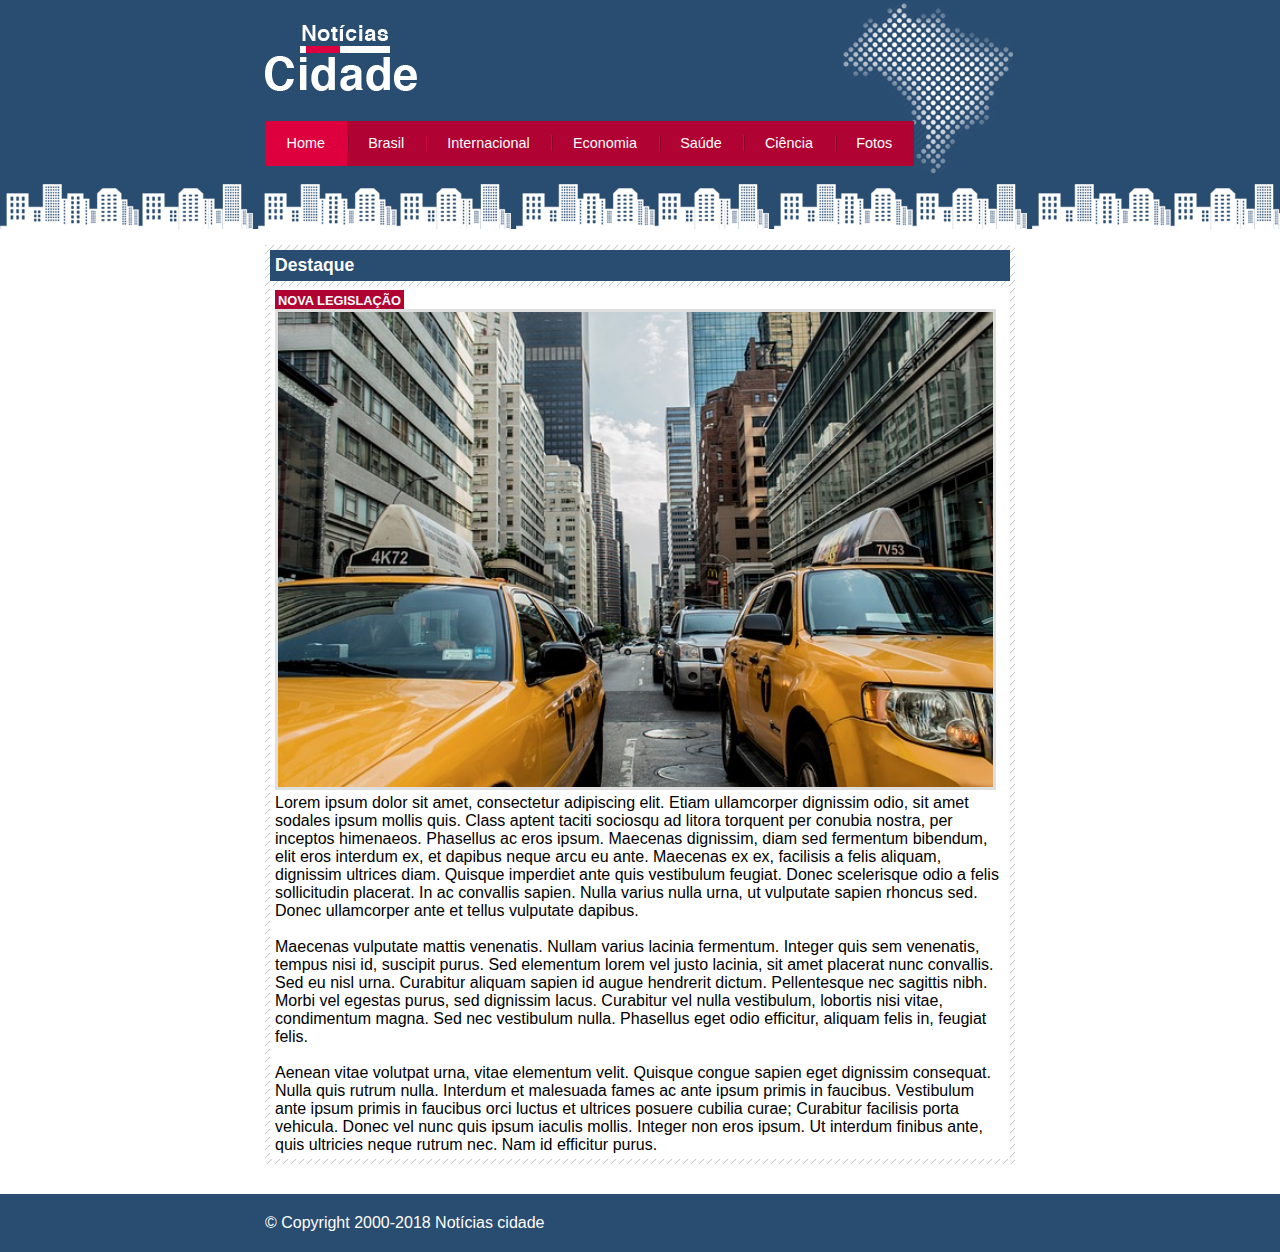
<file: 4.NoticiaCidade/nova-legislacao.html>
<!DOCTYPE html>
<html>

<head>
    <title>Notícias cidade - Seu site de notícias</title>
    <meta charset="utf-8">
    <link rel="stylesheet" type="text/css" href="css/style.css">
</head>

<body id="uma-coluna" class="home">
    <!-- Início container-->
    <div id="container">
        <!-- Início topo-->
        <div id="topo">
            <h1 class="logo">Notícias cidade</h1>
            <ul id="navegacao">
                <li class="primeiro"><a id="home" href="index.html">Home</a></li>
                <li><a id="brasil" href="brasil.html">Brasil</a></li>
                <li><a id="internacional" href="">Internacional</a></li>
                <li><a id="economia" href="">Economia</a></li>
                <li><a id="saude" href="">Saúde</a></li>
                <li><a id="ciencia" href="">Ciência</a></li>
                <li><a id="fotos" href="fotos.html">Fotos</a></li>
            </ul>
        </div><!-- Fim topo-->

        <!-- Início Conteudo-->
        <div id="conteudo" conteudo>
            <div id="primario">
                <div class="caixa destaque">
                    <h2>Destaque</h2>
                    <div class="caixa-conteudo">
                        <h3>Nova legislação</h3>
                        <img class="imagem-principal" src="images/taxi.jpg" width="100%">
                        <p>Lorem ipsum dolor sit amet, consectetur adipiscing elit. Etiam ullamcorper dignissim odio,
                            sit amet sodales ipsum mollis quis. Class aptent taciti sociosqu ad litora torquent per
                            conubia nostra, per inceptos himenaeos. Phasellus ac eros ipsum. Maecenas dignissim, diam
                            sed fermentum bibendum, elit eros interdum ex, et dapibus neque arcu eu ante. Maecenas ex
                            ex, facilisis a felis aliquam, dignissim ultrices diam. Quisque imperdiet ante quis
                            vestibulum feugiat. Donec scelerisque odio a felis sollicitudin placerat. In ac convallis
                            sapien. Nulla varius nulla urna, ut vulputate sapien rhoncus sed. Donec ullamcorper ante et
                            tellus vulputate dapibus.</p><br>
                        <p>Maecenas vulputate mattis venenatis. Nullam varius lacinia fermentum. Integer quis sem
                            venenatis, tempus nisi id, suscipit purus. Sed elementum lorem vel justo lacinia, sit amet
                            placerat nunc convallis. Sed eu nisl urna. Curabitur aliquam sapien id augue hendrerit
                            dictum. Pellentesque nec sagittis nibh. Morbi vel egestas purus, sed dignissim lacus.
                            Curabitur vel nulla vestibulum, lobortis nisi vitae, condimentum magna. Sed nec vestibulum
                            nulla. Phasellus eget odio efficitur, aliquam felis in, feugiat felis.</p><br>
                        <p>Aenean vitae volutpat urna, vitae elementum velit. Quisque congue sapien eget dignissim
                            consequat. Nulla quis rutrum nulla. Interdum et malesuada fames ac ante ipsum primis in
                            faucibus. Vestibulum ante ipsum primis in faucibus orci luctus et ultrices posuere cubilia
                            curae; Curabitur facilisis porta vehicula. Donec vel nunc quis ipsum iaculis mollis. Integer
                            non eros ipsum. Ut interdum finibus ante, quis ultricies neque rutrum nec. Nam id efficitur
                            purus.</p>
                    </div>
                </div>

            </div>
        </div>
        <!-- Fim Conteudo-->

    </div><!-- Fim container-->
    <div id="container-rodape" style="clear: both">
        <div id="rodape">
            &copy; Copyright 2000-2018 Notícias cidade
        </div>
    </div>
</body>

</html>
</file>
<file: 2.AnnaBella/estilo.css>
body {
    background: #d2d2c1 url('imagens/fundo.png');
    font: 16px Arial, Helvetica, sans-serif;
}

#principal {
    width: 900px;
}

#menu {
    background: #c5c5b2;
    padding: 18px;
}

#conteudo {
    background: #e8e8d9;
    padding: 20px;
}

#rodape {
    text-align: center;
}

a {
    color: #4b566a;
    text-decoration: none;
    font-weight: bold;
    padding: 5px;
}

.img-campanha {
    border: 10px solid #c3c3ae;
}

h1 {
    color: #828271;
    font-size: 1.2em;
}
</file>
<file: 3.TechBlog/css/style.css>
* {
    margin: 0;
    padding: 0;
}

body {
    font-size: 1em;
    font-family: "Trebuchet MS", Arial, Helvetica, sans-serif;
    background: #e6e6e6;
}

#area-cabecalho {
    background-color: #F7B600;
    padding: 15px;
    text-align: center;
}

#area-principal {
    width: 920px;
    margin: 0 auto;
    padding: 15px;
}


#area-lateral {
    background: orange;
}

#area-postagens {
    width: 660px;
    float: left;
}

#area-lateral {
    width: 240px;
    float: right;
}

.postagem {
    padding: 20px;
    margin-bottom: 20px;
}

#rodape {
    clear: both;
    text-align: center;
    padding: 15px;
    background: #CCC;
}

a {
    text-decoration: none;
}

a:link,
a:visited {
    color: #FFF;
    padding: 8px 12px;
}

a:hover {
    color: #F7B600;
    background: #FFF;
}

#area-cabecalho a:link,
#area-cabecalho a:visited {
    color: #FFF;
    padding: 8px 12px;
}

#area-cabecalho a:hover {
    color: #F7B600;
    background: #FFF;
}

#area-logo,
#area-menu {
    padding: 10px;
}

h1 {
    color: #4e4e4e;
    font-size: 2.5em;
}

h2 {
    color: #F7B600;
}

.branco {
    color: white
}

.data-postagem {
    font-size: 0.8em;
    border-bottom: 1px solid #f4f4f4;
    padding-bottom: 10px;
    margin-bottom: 10px;
    display: block;
}
</file>
<file: 4.NoticiaCidade/css/style.css>
* {
    margin: 0;
    padding: 0;
}

body {
    font-family: "Trebuchet MS", Arial, Helvetica, sans-serif;
    background: #fff url(../images/fundo.png) repeat-x;
}

#container {
    width: 750px;
    margin: 0 auto;
}

a:link,
a:visited {
    color: #b10333;
    padding: 2px;
}

a:hover {
    color: #e50040;
}

ul {
    margin: 0;
    padding: 0;
    list-style: none;
}

#topo {
    height: 150px;
    background: url(../images/detalhe-topo.png) no-repeat right top;
    padding-top: 25px;
    /* border: 1px solid red; */
}

.logo {
    width: 152px;
    height: 66px;
    background: url(../images/logo.png) no-repeat center;
    text-indent: -3000px;
}




#topo ul {
    margin-top: 30px;
    background: #b10333;
    float: left;
}


#topo ul li {
    float: left
}


#topo ul a {
    font-size: 0.9em;
    display: block;
    padding: 0.5em 1.5em;
    line-height: 2.1em;
    text-decoration: none;
    color: #fff;
    background: url(../images/divisor.png) no-repeat left center;
}

#topo ul .primeiro a {
    background: none;
}

#topo ul a:hover {
    color: #69001d;
}

body.home #navegacao a#home,
body.brasil #navegacao a#brasil,
body.internacional #navegacao a#internacional,
body.economia #navegacao a#economia,
body.saude #navegacao a#saude,
body.fotos #navegacao a#fotos {
    color: #fff;
    background: #de003e;
    cursor: text;
}

#conteudo {
    margin-top: 60px;
    background: #f5f5f5;
}

#lateral {
    width: 180px;
    float: left;
    margin: 0 0 20px -750px;
}

#primario {
    width: 270px;
    float: left;
    margin: 0 0 20px 195px;
}

#duas-colunas #primario {
    width: 555px;
}

#uma-coluna #primario {
    width: 750px;
    margin: 0 0 20px 0;
}

#secundario {
    width: 270px;
    float: left;
    margin: 0 0 20px 15px;
}

.caixa {
    margin: 10px 0;
    padding: 5px;
    background: #f3f3f3 url(../images/fundo-caixa.png);
}

h2 {
    font-size: 1.1em;
    background: #294c71;
    color: #fff;
    padding: 5px;
}

.caixa-conteudo {
    background: #fff;
    padding: 5px;
    margin-top: 5px;
}

#lateral ul a {
    font-size: 0.9em;
    padding: 3px;
    display: block;
    line-height: 30px;
    color: #000;
    text-decoration: none;
    border-bottom: 1px solid #f3f3f3;
}

#lateral ul a:hover {
    background: #f9f9f9 url(../images/marcador.png) no-repeat left center;
    padding-left: 20px;
    color: #a1a1a1;
}

label {
    display: block;
    cursor: pointer;
}

input {
    padding: 5px;
    width: 125px;
    font-size: 0.9em;
    background-color: #fff;
}

input.submit {
    width: 80px;
    color: #fff;
    background-color: #b10333;
    border: 2px solid #870529;
    margin-top: 2px;
}

img.imagem-principal {
    width: 98%;
    border: 3px solid #dfdfdf;
}

h3 {
    text-transform: uppercase;
    display: inline;
    font-size: 0.8em;
    padding: 3px;
}

.destaque h3 {
    background: #b10333;
    color: #fff;
}

.entrevista h3 {
    background: #de003e;
    color: #000;
}

#container-rodape {
    background: #294c71;
    padding: 20px;
}

#lista-noticias li {
    padding: 2px;
    border-bottom: 1px solid #ccc;
    height: 62px;
}

#lista-noticias li a img {
    float: left;
    margin: 5px;
}

#lista-noticias li a {
    text-decoration: none;
}

#lista-noticias li a h3 {
    font-size: 0.8em;
    padding: 0;
    color: #3e7ab9
}

#lista-noticias li a p {
    font-size: 0.7em;
    color: #000;
}

#lista-noticias li:hover {
    background: #eee;
    cursor: pointer;
}


#rodape {
    width: 750px;
    margin: 0 auto;
    color: #fff;
}
</file>
